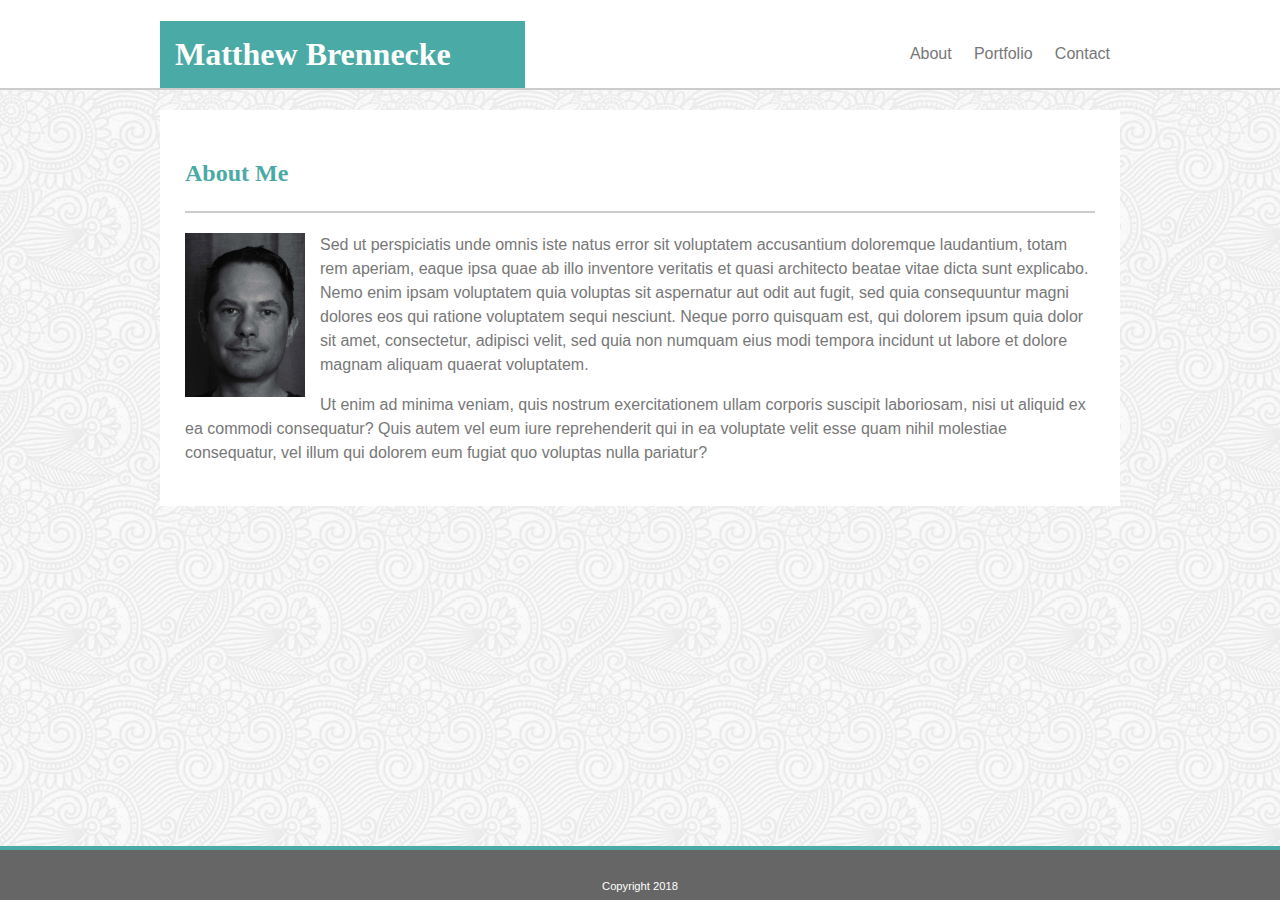
<file: index.html>
<!DOCTYPE html>
<head>

	<title>Matthew Brennecke Portfolio</title>
	<meta charset="UTF-8">
	<link rel="stylesheet" type="text/css" href="assets/css/style.css">
</head>

<body>
	<div "main">
	<div class="head-nav">
		<header class="clearfix">
				<h1 class="title">Matthew Brennecke</h1>
			
				<nav>
					<a href="index.html">About</a>&nbsp;&nbsp;&nbsp;&nbsp;
					<a href="portfolio.html">Portfolio</a>&nbsp;&nbsp;&nbsp;&nbsp;
					<a href="contact.html">Contact</a>
				</nav>
		</header>
	</div>
		<div class="content">
		<div class="index-foot">
			<h2>About Me</h2>
			<img src="assets/images/headshot.jpg" alt="Photo of Matthew Brennecke" id="headshot"/>
			<p>Sed ut perspiciatis unde omnis iste natus error sit voluptatem accusantium doloremque laudantium, totam rem aperiam, eaque ipsa quae ab illo inventore veritatis et quasi architecto beatae vitae dicta sunt explicabo. Nemo enim ipsam voluptatem quia voluptas sit aspernatur aut odit aut fugit, sed quia consequuntur magni dolores eos qui ratione voluptatem sequi nesciunt. Neque porro quisquam est, qui dolorem ipsum quia dolor sit amet, consectetur, adipisci velit, sed quia non numquam eius modi tempora incidunt ut labore et dolore magnam aliquam quaerat voluptatem.</p>
			<p>Ut enim ad minima veniam, quis nostrum exercitationem ullam corporis suscipit laboriosam, nisi ut aliquid ex ea commodi consequatur? Quis autem vel eum iure reprehenderit qui in ea voluptate velit esse quam nihil molestiae consequatur, vel illum qui dolorem eum fugiat quo voluptas nulla pariatur?</p>
		</div>
	</div>
		<footer class="footer"><p id="foot">Copyright 2018</p></footer>
	</div>
</body>

</html>
</file>
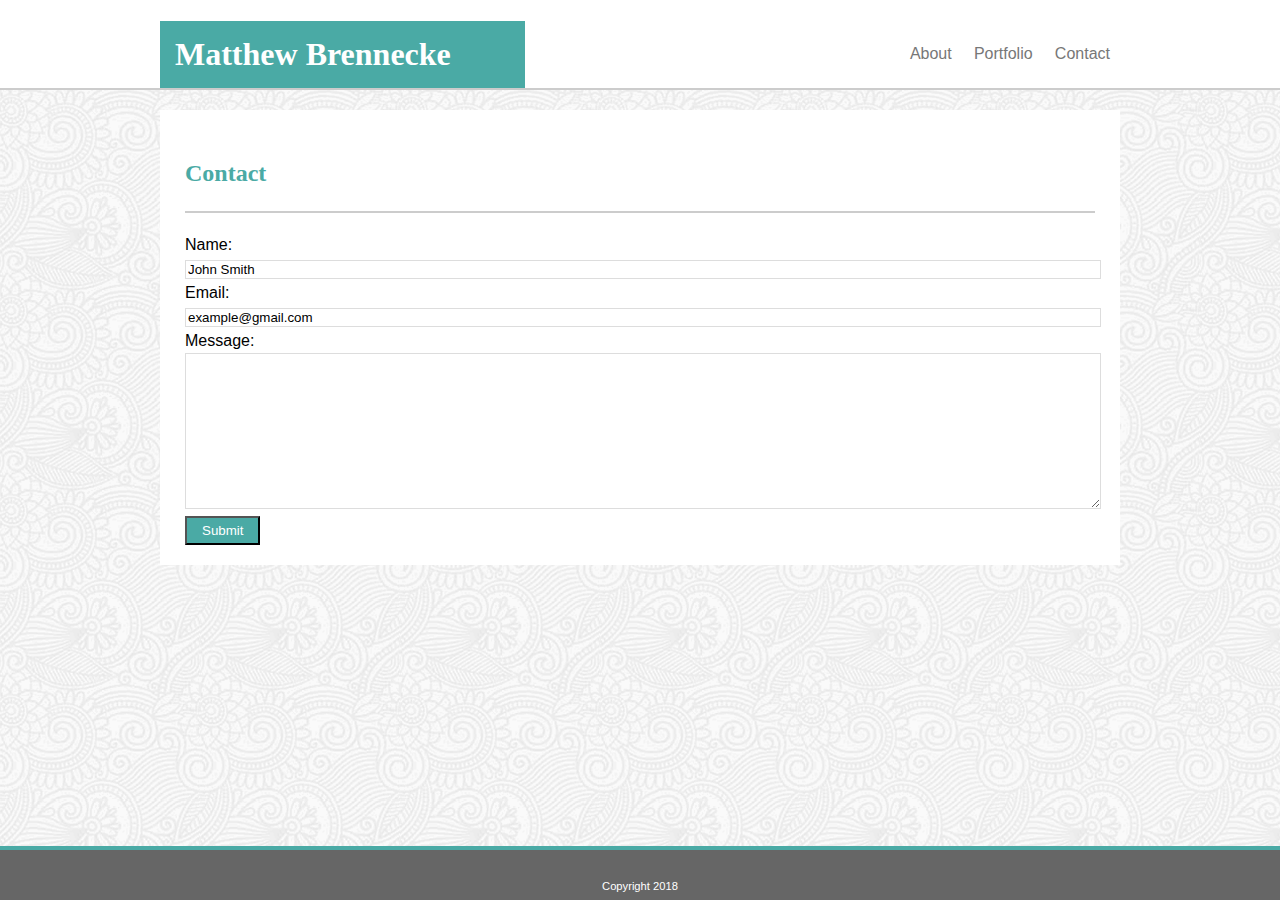
<file: contact.html>
<!DOCTYPE html>
<head>

	<title>Matthew Brennecke Portfolio</title>
	<meta charset="UTF-8">
	<link rel="stylesheet" type="text/css" href="assets/css/style.css">
</head>

<body>
		<div "main">
	<div class="head-nav">
		<header class="clearfix">
				<h1 class="title">Matthew Brennecke</h1>
			
				<nav>
					<a href="index.html">About</a>&nbsp;&nbsp;&nbsp;&nbsp;
					<a href="portfolio.html">Portfolio</a>&nbsp;&nbsp;&nbsp;&nbsp;
					<a href="contact.html">Contact</a>
				</nav>
		</header>
	</div>
		<div class="contact-content">
		<div class="contact-foot ">
					<h2>Contact</h2>
		<form >
		  <label for="name">Name:</label><br>
		  <input type="text" name="name" value="John Smith"><br>
		  <label for="email">Email:</label><br>
		  <input type="text" name="email" value="example@gmail.com"><br>
		  <label for="message">Message:</label><br>
		  <textarea name="message" rows="10" cols="30"></textarea><br>
		  <input type="submit" value="Submit">
		</form> 
		</div>
		</div>
		<footer class="footer"><p id="foot">Copyright 2018</p></footer>
		</div>
</body>

</html>
</file>
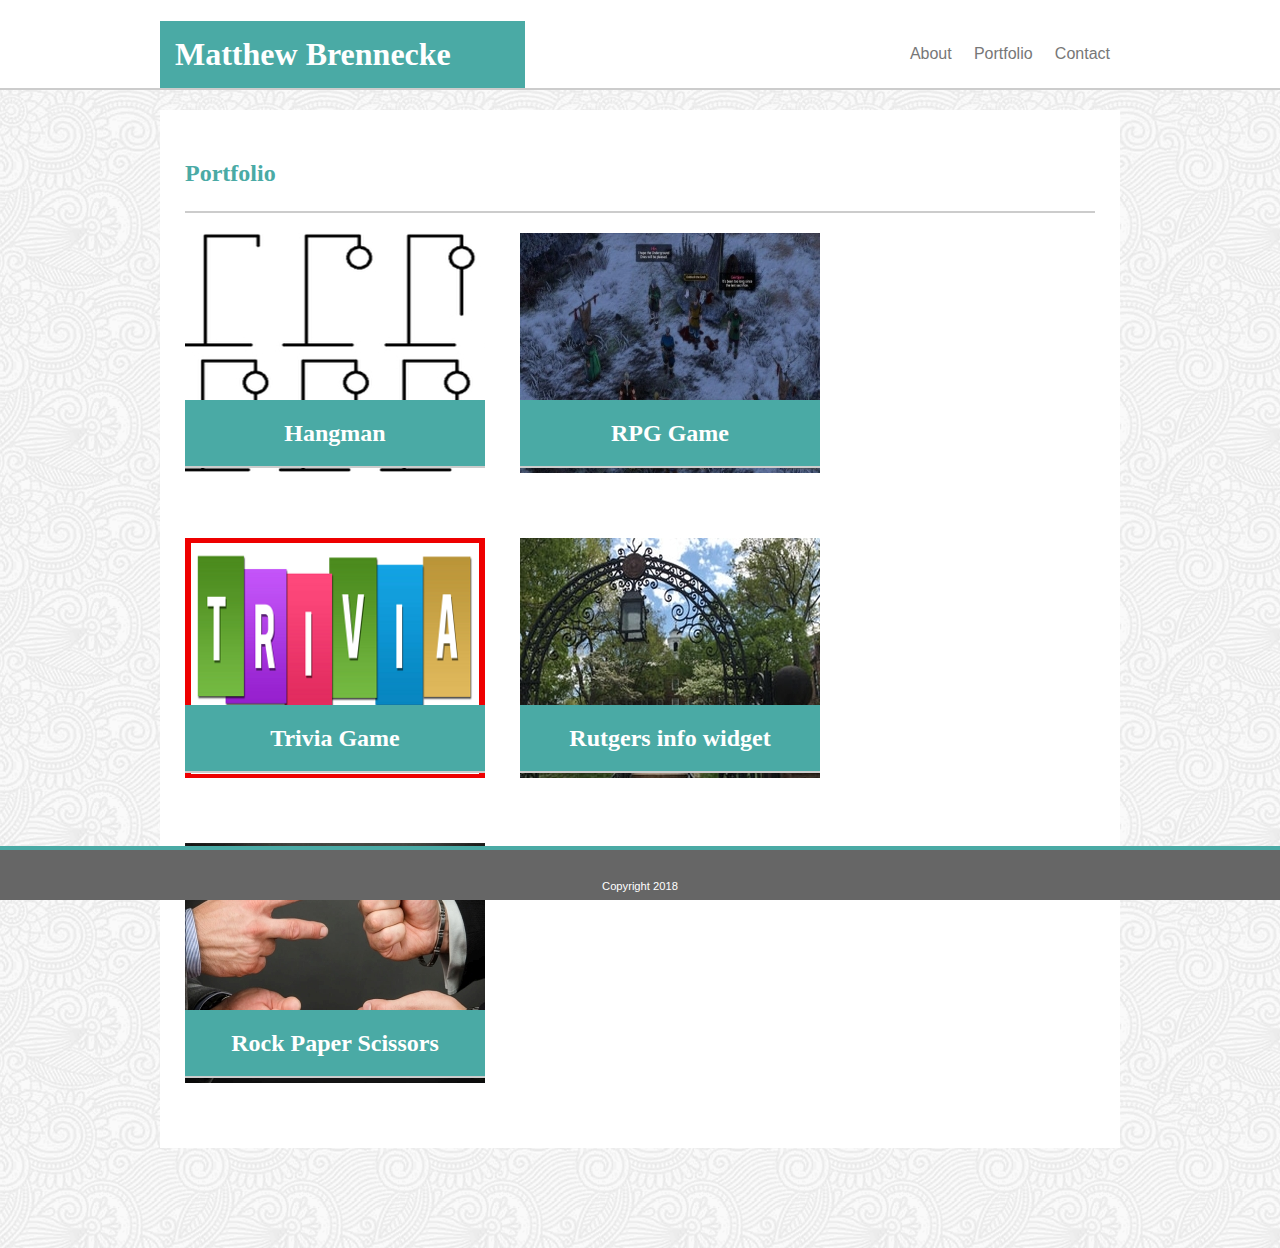
<file: portfolio.html>
<!DOCTYPE html>
<head>
	<title>Matthew Brennecke Portfolio</title>
	<meta charset="UTF-8">
	<link rel="stylesheet" type="text/css" href="assets/css/style.css">
</head>


<body>
		<div "main">
	<div class="head-nav">
		<header class="clearfix">
				<h1 class="title">Matthew Brennecke</h1>
			
				<nav>
					<a href="index.html">About</a>&nbsp;&nbsp;&nbsp;&nbsp;
					<a href="portfolio.html">Portfolio</a>&nbsp;&nbsp;&nbsp;&nbsp;
					<a href="contact.html">Contact</a>
				</nav>
		</header>
	</div>
		<div class="content-foot ">
		<div class="portfolio-foot clearfix ">
			<h2>Portfolio</h2>
		<div class="image">
			<img src="assets/images/hangman.jpg" alt="hangman game" id="image1" />
			<h2 class="portfolio-p"><a href="#">Hangman</a></h2>
		</div>
		<div class="image">
			<img src="assets/images/rpg.jpg" alt="RPG game" id="image2" />
			<h2 class="portfolio-p"><a href="#">RPG Game</a></h2>
		</div>
		<div class="image">
			<img src="assets/images/trivia.png" alt="trivia game" id="image3" />
			<h2 class="portfolio-p"><a href="#">Trivia Game</a></h2>
		</div>
		<div class="image" >
			<img src="assets/images/rutgers.jpg" alt="Rutgers info widget" id="image4" />
			<h2 class="portfolio-p"><a href="#">Rutgers info widget</a></h2>
		</div>
		<div class="image">
			<img src="assets/images/rock-paper-scissors.jpg" alt="rock paper scissors" id="image5" />
			<h2 class="portfolio-p"><a href="#">Rock Paper Scissors</a></h2>
		</div>
	</div>
	</div>
	<footer class="footer"><p id="foot">Copyright 2018</p></footer>
	</div>
</body>

</html>
</file>
<file: assets/css/style.css>
body {
	margin: 0;
	background-image: url("../images/full-bloom.png");
	font-family: 'Arial', 'Helvetica Neue', Helvetica, sans-serif;
	padding:0;

}


.head-nav {
	width:100%;
	background-color: #fff;
	border-bottom-style: solid;
	border-width: 2px;
	border-color: #ccc;
	margin-bottom: 0px;
	padding: 0px;
}

#headshot {
	width: 120px;
	height: 164px;
	float: left;
	margin: 0 15px 0 0;
}

p {
	color: #777;
}

header {
	background-color: #fff;
	padding: 0px;
	width: 960px;
	margin: 0 auto;
}

.clearfix::after {
	content: "";
	display: block;
	clear: both;
}

.title {
	color: #fff;
	background-color: #4aaaa5;
	padding: 15px;
	width: 335px;
	float: left;
	margin-bottom: 0px;

}

nav {
	float: right;
	padding-top: 45px;
	padding-right: 10px;
	
	
}
a {
	color: #777;
}
a:link {
	text-decoration: none;
}
a:visited {
    text-decoration: none;
}

.content {
		clear: both;
		width: 960px;
		margin: 20px auto 100px;		
		line-height:1.5;

}
.index-foot {
	  	background-color: #fff;
		padding: 25px 25px;
  }
h1 {
		font-family: 'Georgia', Times, Times New Roman, serif;
}

h2 {
	color: #4aaaa5;
	font-family: 'Georgia', Times, Times New Roman, serif;
	padding-bottom: 20px;
	border-bottom-style: solid;
	border-width: 2px;
	border-color: #ccc;

}

input[type=text], textarea {
	width: 100%;
	border: 1px solid #ddd;
}

input[type=submit] {
	background-color: #4aaaa5;
	color: #fff;
	padding: 5px 15px;
	margin-bottom:20px;
}

.image {

	float: left;
	margin-left: 0px;
	margin-right: 35px;
	margin-bottom: 70px;
	position: relative;
	z-index: 2;
}



.portfolio-p {

	width: 300px;
	text-align: center;
	background-color: #4aaaa5;
	margin: -80px 0px 0px;
	padding: 15px 0;
	position: relative;
	z-index: 1;

}

.portfolio-p a {
	
	color: #fff;
	font-family: 'Georgia', Times, Times New Roman, serif;
}
.main {
	min-height: 100%;
  }
.footer {
	position: fixed;
	left: 0;
	bottom: 0;
	width: 100%;
	height: 50px;
	margin-top: -50px;
	background-color:#666;
	text-align: center;
	border-top-style: solid;
	border-width: 4px;
	border-color: #4aaaa5;
	padding-bottom: 0;
	z-index: 3;
  }
 
  #foot {
	color: #fff;
	font-size: .7em;
	margin-top: 30px;
  }
  
  .portfolio-foot {
	  background-color: #fff;
	  padding: 25px 25px 0;
  }
  
  .content-foot {
	  		clear: both;
		width: 960px;
		margin: 0 auto;
		padding:20px 20px 100px;
		
		line-height:1.5;
  }
  
.contact-content {
		clear: both;
		width: 960px;
		margin: 0 auto;
		padding:20px 20px 100px;

		line-height:1.5;

}
.contact-foot {
	 background-color: #fff;
	padding: 25px 25px 0;
  }
</file>
